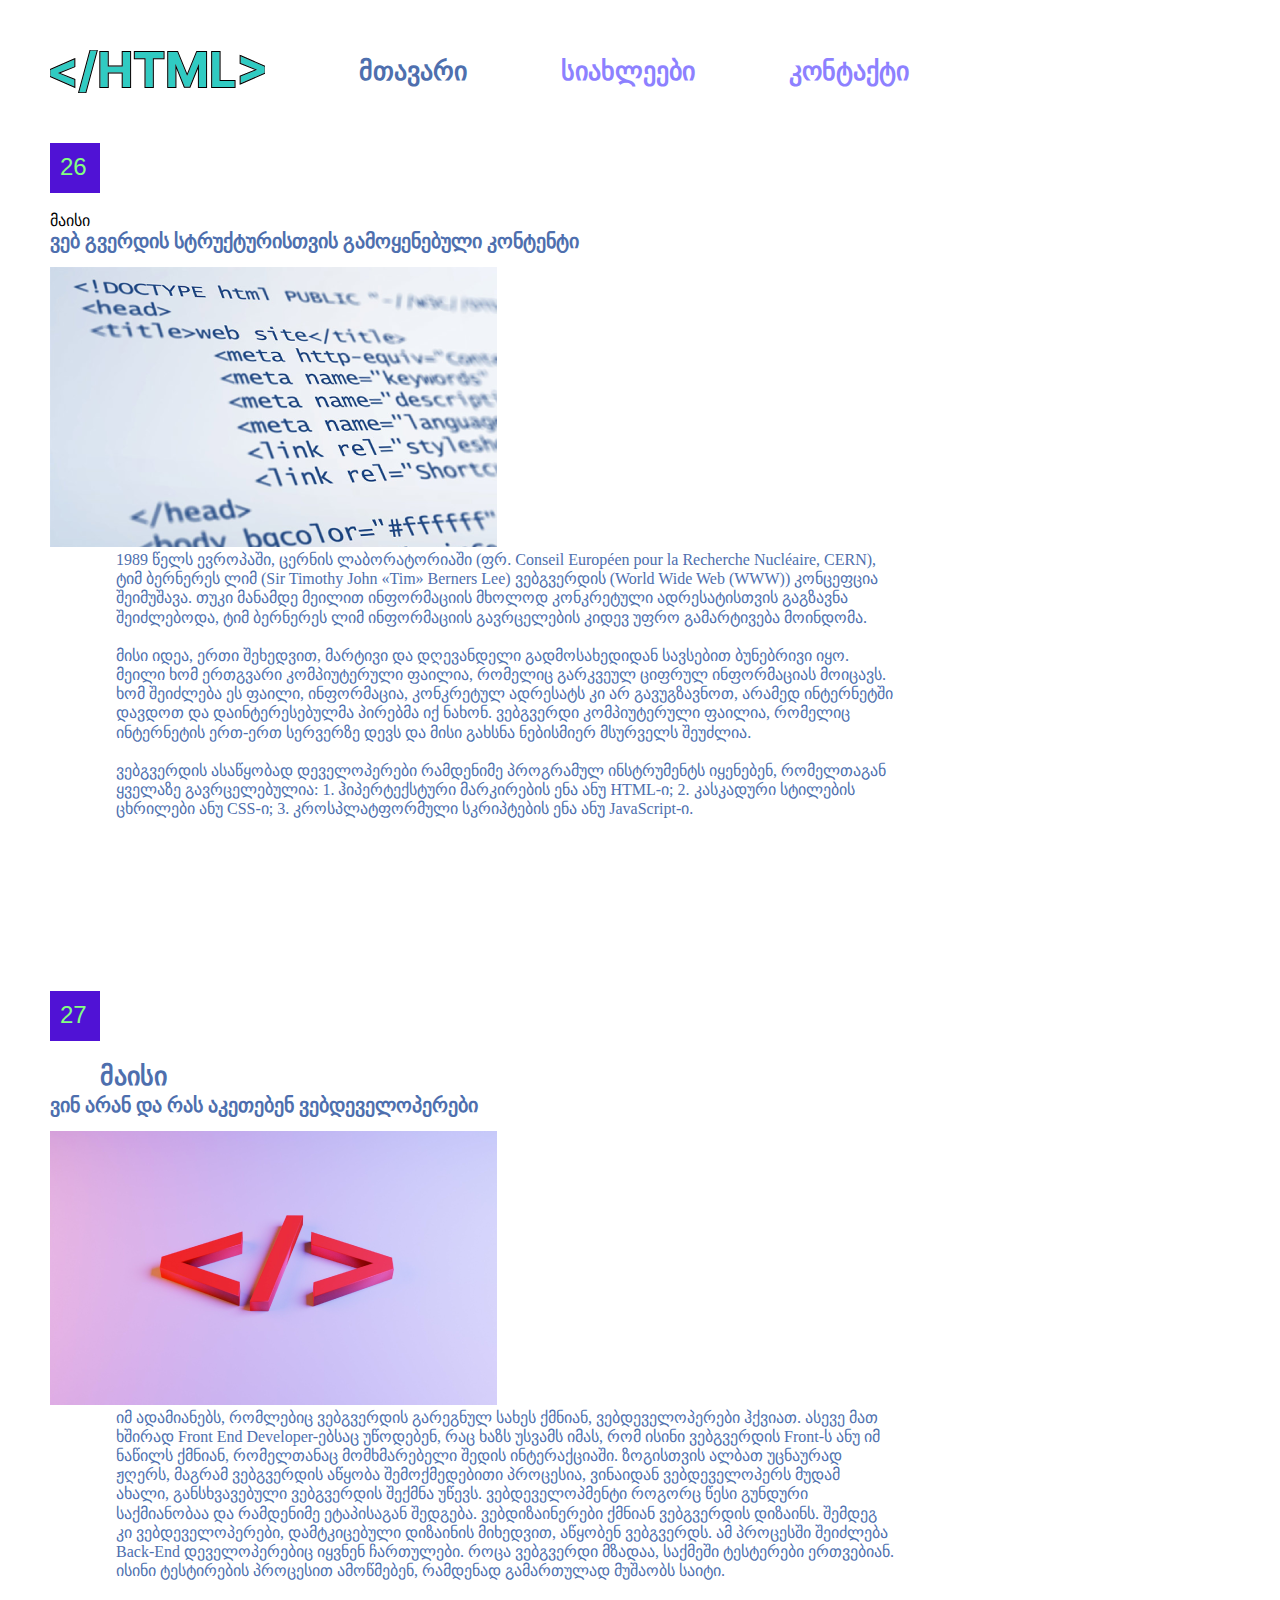
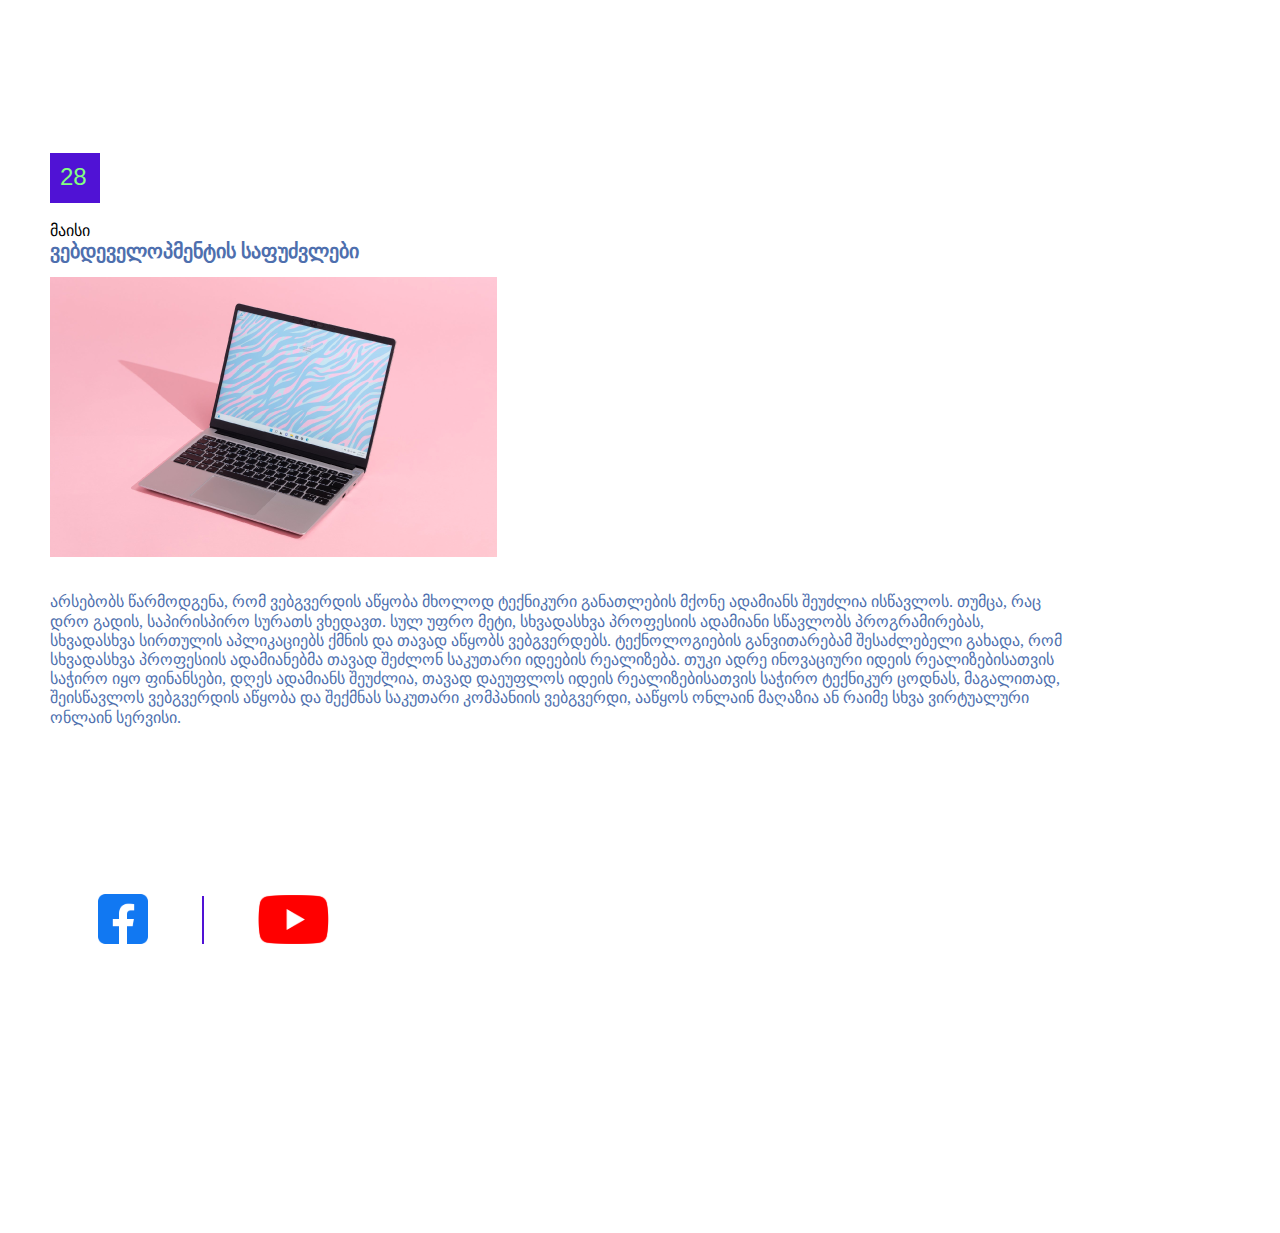
<file: index.html>
<!DOCTYPE html>
<html>
	<head>
		<link rel="stylesheet" type="text/css" href="css/reset.css">
		<link rel="stylesheet" type="text/css" href="css/style.css">
		<title></title>
	</head>
	<body>
		
		<header>
			<img class="htmllogo" class="html" src="images/html.svg" alt="html logo">
			<nav>
				<ul>
					<li>
						<a href="#" class="active">მთავარი</a>

					</li>
					<li>
						<a href="pages/news.html">სიახლეები</a>

					</li>
					<li>
						<a href="pages/contact.html">კონტაქტი</a>

					</li>

				</ul>
			</nav>
		</header>
		<section class="s-1">
			<article>
				<div class="my26">26</div>
				<h3>მაისი</h3>
				<h4>ვებ გვერდის სტრუქტურისთვის გამოყენებული კონტენტი</h4>
				<img class="codepic" src="images/code.svg" alt="code">
				<div class="pdiv">
					<p class="pp">1989 წელს ევროპაში, ცერნის ლაბორატორიაში (ფრ. Conseil Européen pour la Recherche Nucléaire, CERN), ტიმ ბერნერეს ლიმ (Sir Timothy John «Tim» Berners Lee) ვებგვერდის (World Wide Web (WWW)) კონცეფცია შეიმუშავა. თუკი მანამდე მეილით ინფორმაციის მხოლოდ კონკრეტული ადრესატისთვის გაგზავნა შეიძლებოდა, ტიმ ბერნერეს ლიმ ინფორმაციის გავრცელების კიდევ უფრო გამარტივება მოინდომა.</p>
					<p class="pp">მისი იდეა, ერთი შეხედვით, მარტივი და დღევანდელი გადმოსახედიდან სავსებით ბუნებრივი იყო. მეილი ხომ ერთგვარი კომპიუტერული ფაილია, რომელიც გარკვეულ ციფრულ ინფორმაციას მოიცავს. ხომ შეიძლება ეს ფაილი, ინფორმაცია, კონკრეტულ ადრესატს კი არ გავუგზავნოთ, არამედ ინტერნეტში დავდოთ და დაინტერესებულმა პირებმა იქ ნახონ. ვებგვერდი კომპიუტერული ფაილია, რომელიც ინტერნეტის ერთ-ერთ სერვერზე დევს და მისი გახსნა ნებისმიერ მსურველს შეუძლია.</p>
			        <p class="pp">ვებგვერდის ასაწყობად დეველოპერები რამდენიმე პროგრამულ ინსტრუმენტს იყენებენ, რომელთაგან ყველაზე გავრცელებულია: 1. ჰიპერტექსტური მარკირების ენა ანუ HTML-ი; 2. კასკადური სტილების ცხრილები ანუ CSS-ი; 3. კროსპლატფორმული სკრიპტების ენა ანუ JavaScript-ი.</p>
		

				</div>

			</article>
			<article>
				<div class="my26">27</div>
				<h3 class="h3">მაისი</h3>
				<h4>ვინ არან და რას აკეთებენ ვებდეველოპერები</h4>
				<img class="codepic" src="images/d.svg" alt="Logo">
				<p class="p">იმ ადამიანებს, რომლებიც ვებგვერდის გარეგნულ სახეს ქმნიან, ვებდეველოპერები ჰქვიათ. ასევე მათ ხშირად Front End Developer-ებსაც უწოდებენ, რაც ხაზს უსვამს იმას, რომ ისინი ვებგვერდის Front-ს ანუ იმ ნაწილს ქმნიან, რომელთანაც მომხმარებელი შედის ინტერაქციაში. ზოგისთვის ალბათ უცნაურად ჟღერს, მაგრამ ვებგვერდის აწყობა შემოქმედებითი პროცესია, ვინაიდან ვებდეველოპერს მუდამ ახალი, განსხვავებული ვებგვერდის შექმნა უწევს. ვებდეველოპმენტი როგორც წესი გუნდური საქმიანობაა და რამდენიმე ეტაპისაგან შედგება. ვებდიზაინერები ქმნიან ვებგვერდის დიზაინს. შემდეგ კი ვებდეველოპერები, დამტკიცებული დიზაინის მიხედვით, აწყობენ ვებგვერდს. ამ პროცესში შეიძლება Back-End დეველოპერებიც იყვნენ ჩართულები. როცა ვებგვერდი მზადაა, საქმეში ტესტერები ერთვებიან. ისინი ტესტირების პროცესით ამოწმებენ, რამდენად გამართულად მუშაობს საიტი.</p>
			</article>
			<article>
				<div class="my26">28</div>
				<h3>მაისი</h3>
				<h4>ვებდეველოპმენტის საფუძვლები</h4>
				<img src="images/laptoppicture.svg" alt="laptoppicture">
				<p class="jp">არსებობს წარმოდგენა, რომ ვებგვერდის აწყობა მხოლოდ ტექნიკური განათლების მქონე ადამიანს შეუძლია ისწავლოს. თუმცა, რაც დრო გადის, საპირისპირო სურათს ვხედავთ. სულ უფრო მეტი, სხვადასხვა პროფესიის ადამიანი სწავლობს პროგრამირებას, სხვადასხვა სირთულის აპლიკაციებს ქმნის და თავად აწყობს ვებგვერდებს. ტექნოლოგიების განვითარებამ შესაძლებელი გახადა, რომ სხვადასხვა პროფესიის ადამიანებმა თავად შეძლონ საკუთარი იდეების რეალიზება. თუკი ადრე ინოვაციური იდეის რეალიზებისათვის საჭირო იყო ფინანსები, დღეს ადამიანს შეუძლია, თავად დაეუფლოს იდეის რეალიზებისათვის საჭირო ტექნიკურ ცოდნას, მაგალითად, შეისწავლოს ვებგვერდის აწყობა და შექმნას საკუთარი კომპანიის ვებგვერდი, ააწყოს ონლაინ მაღაზია ან რაიმე სხვა ვირტუალური ონლაინ სერვისი.</p>
			</article>
		</section>
		<footer>
			<img src="images/fb.svg" alt="fb">
			<img class="line" src="images/line.svg" alt="line">
			<img src="images/yt.svg" alt="yt">
		</footer>
	</body>
</html>
</file>
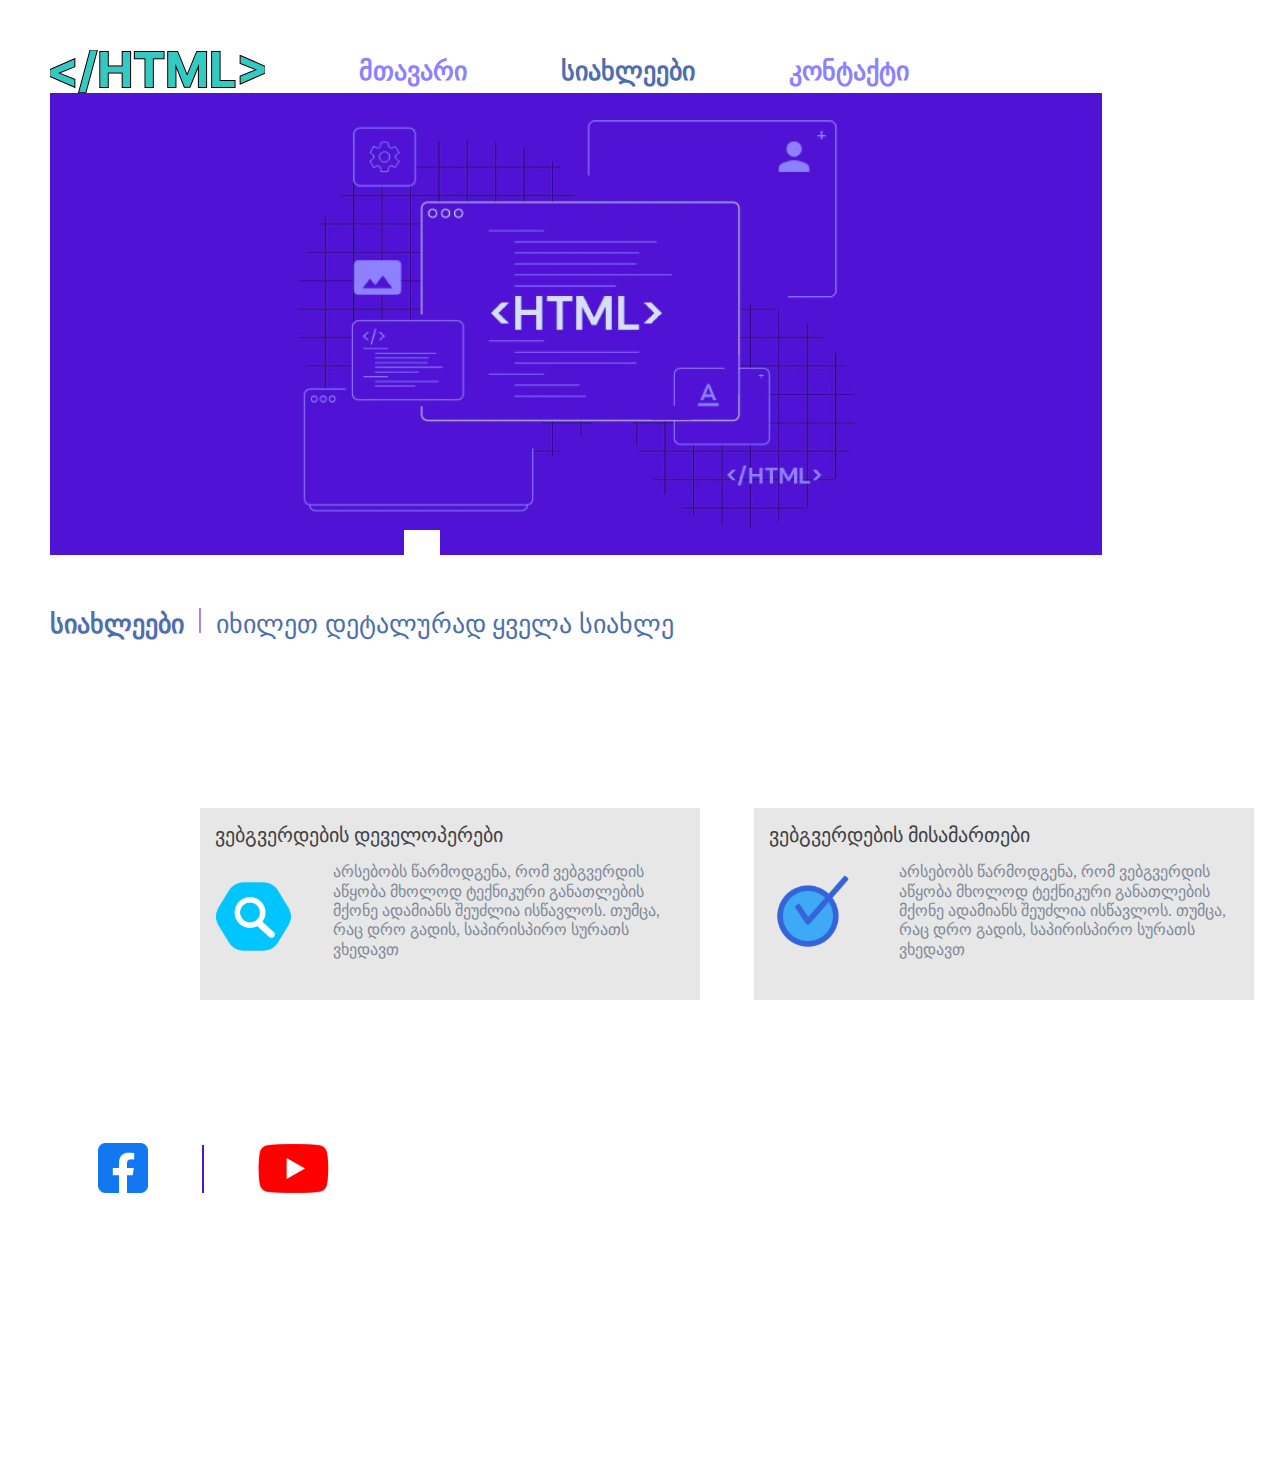
<file: pages/news.html>
<!DOCTYPE html>
<html>
	<head>
		<link rel="stylesheet" type="text/css" href="../css/reset.css">
		<link rel="stylesheet" type="text/css" href="../css/style.css">
		<title></title>
	</head>
	<body>

		<header>
			<img class="htmllogo" src="../images/html.svg" alt="html logo">
			<nav>
				<ul>
					<li>
						<a href="../index.html">მთავარი</a>

					</li>
					<li>
						<a href="#" class="active">სიახლეები</a>

					</li>
					<li>
						<a href="contact.html">კონტაქტი</a>

					</li>

				</ul>
			</nav>
			<img class="html2pic" src="../images/html2.svg" alt="html">
		</header>
		<section>
			<article>
				<h3 class="h3">სიახლეები</h3>
				<img class="lin" src="../images/line.svg">
				<h4 class="h4">იხილეთ დეტალურად ყველა სიახლე</h4>
			
			</article>
			<div class="card1">
				<h3 class="cardh3">ვებგვერდების დეველოპერები</h3>
				<img class="cardimg" src="../images/res.svg">
				<p class="cardp">არსებობს წარმოდგენა, რომ ვებგვერდის აწყობა მხოლოდ ტექნიკური განათლების მქონე ადამიანს შეუძლია ისწავლოს. თუმცა, რაც დრო გადის, საპირისპირო სურათს ვხედავთ</p>
			</div>
			<div class="card2">
				<h3 class="cardh3">ვებგვერდების მისამართები</h3>
				<img class="cardimg" src="../images/card2.svg">
				<p class="cardp">არსებობს წარმოდგენა, რომ ვებგვერდის აწყობა მხოლოდ ტექნიკური განათლების მქონე ადამიანს შეუძლია ისწავლოს. თუმცა, რაც დრო გადის, საპირისპირო სურათს ვხედავთ</p>
			</div>
		</section>
		<footer>
			<img src="../images/fb.svg" alt="fb">
			<img class="line" src="../images/line.svg" alt="line">
			<img src="../images/yt.svg" alt="yt">
		</footer>
	</body>
</html>
</file>
<file: css/style.css>
header{
	margin: 50px;
}

.htmllogo{
	vertical-align: middle;
}

nav {
	display: inline-block;
	vertical-align: middle;

}



li{
	display: inline-block;
	margin-left: 90px;
	
	}
	a{
		color: #8D81FF;
	font-family: FiraGO;
	font-size: 26px;
	font-style: normal;
	font-weight: 700;
	line-height: normal;

	}

	.active{
		color: #4E6FAE;
	}

	.s-1{
		margin: 50px;
	}


	.my26{
		width: 50px;
		height: 50px;
		background-color: #5012D5;
		color: #84FF81;
		font-family: Helvetica;
		font-size: 24px;
		font-style: normal;
		font-weight: 400;
		line-height: normal;
		padding: 10px;
		margin-bottom: 20px;



	}
	.h3{
		color: #8D81FF;
 ;
		font-family: FiraGO;
		font-size: 20px;
		font-style: normal;
		font-weight: 700;
		line-height: normal;
	}
	h4{
		font-family: FiraGO;
	font-size: 20px;
	font-weight: 700;
	line-height: normal;
	color: #4E6FAE;
	margin-bottom: 14px;
;
	
	.codepic{
		vertical-align: top;
		margin-right: 66px;
	}
	}
	.pdiv{
		display: inline-block;
		width: 778px;
		vertical-align: top;
		margin-left: 66px;


	}
	.pp{
		margin-bottom: 19px;
		color: #4E6FAE;
		font-family: FiraGO;
		font-size: 16px;
		font-weight: 400;
		line-height: 19.2px;


;
	}
	article{
		margin-bottom: 154px;
	}
	.p{
		margin-bottom: 19px;
		color: #4E6FAE;
		font-family: FiraGO;
		font-size: 16px;
		font-weight: 400;
		line-height: 19.2px;
		display: inline-block;
		width: 778px;
		vertical-align: top;
		margin-left: 66px;

	}
	.jp{
		width: 1021px;
		height: 148px;
		top: 1291px;
		left: -757px;
		gap: 0px;
		opacity: 0px;
		font-family: FiraGO;
		font-size: 16px;
		font-weight: 400;
		line-height: 19.2px;
		text-align: left;
		color: #4E6FAE ;
		margin-top: 32px;


	}
	.image{
		margin-bottom: 32px;
	}
	footer{
		margin-top: 143px ;
		margin-right:52px ;
		margin-bottom:286px ;
		margin-left:98px ;
	}
	.line{
		margin-right:50px ;
		margin-left:50px ;
	}
.h3{
	display: inline-block;
	margin-left: 50px;
	font-family: FiraGO;
	font-size: 26px;
	font-weight: 700;
	line-height: 31.2px;
	text-align: left;
	color: #4E6FAE;

}


.lin{
	display: inline-block;
	width: 24px;
	height: 25px;
	top: 260px;
	
	
}
.h4{
	display: inline-block;
	font-family: FiraGO;
	font-size: 26px;
	font-weight: 400;
	line-height: 31.2px;
	text-align: left;
	color: #4E6FAE;


}



.
	
















	.html2pic{
		margin-top:112 ;
		margin-bottom: ;
		margin-left:194px ;

	}

	.tx{
		width: 335px;
		height: 95px;
		font-size: 16px;
		font-weight: 400px;
		line-height: 19px;
		color: #7E8898;
		margin-left: 200px;
		margin-top: 20px;



	
	}
	h1{
		margin-top: 65px;
	}


	.card1{
		width: 500px;
		height: 192px;
		background-color: #E7E7E7;
		display: inline-block;
		margin-left: 200px;
		margin-right: 50px;
		padding: 15px;
}
		.card2{
		width: 500px;
		height: 192px;
		background-color: #E7E7E7;
		display: inline-block;
		
		padding: 15px;
;
	}
	.cardh3{
		font-family: Helvetica Neue LT GEO;
		font-size: 20px;
		font-weight: 200px;
		line-height: 24.14px;
		text-align: left;
		color:  #3F4145;
		margin-bottom: 15px;



	}
	.cardp{
		display: inline-block;
		width: 335px;
		color:  #7E8898;
		font-family: Helvetica Neue LT GEO;
		font-size: 16px;
		font-weight: 400;
		line-height: 19.31px;
		text-align: left;

;
	}
	.cardimg{
		margin-right: 37px;
	}
	.sec{
		padding-top: 110px;
		padding-bottom: 110;
		padding-left: 100px;
		background-color: #E7E7E7;
	}


	.info-box{
		display: inline-block;
		margin-right: 30px;
		vertical-align: top;
	}
	.con{
		font-family: Helvetica Neue;
		font-size: 36px;
		font-weight: 700;
		line-height: normal;
		text-align: left;
		color: #4E6FAE;
		font-style: normal;
		margin-bottom: 27px;

		.padres{
			font-family: Helvetica Neue LT GEO;
			font-size: 20px;
			font-weight: 400;
			line-height: 24.14px;
			text-align: left;
			color: #3F4145;

		}

	}
	 .pnum .gmail{
		font-family: Helvetica Neue LT GEO;
		font-size: 20px;
		font-weight: 400;
		line-height: 24.14px;
		text-align: left;
		color: #3F4145;

	}
	span{
		color: #7E8898;
	}
</file>
